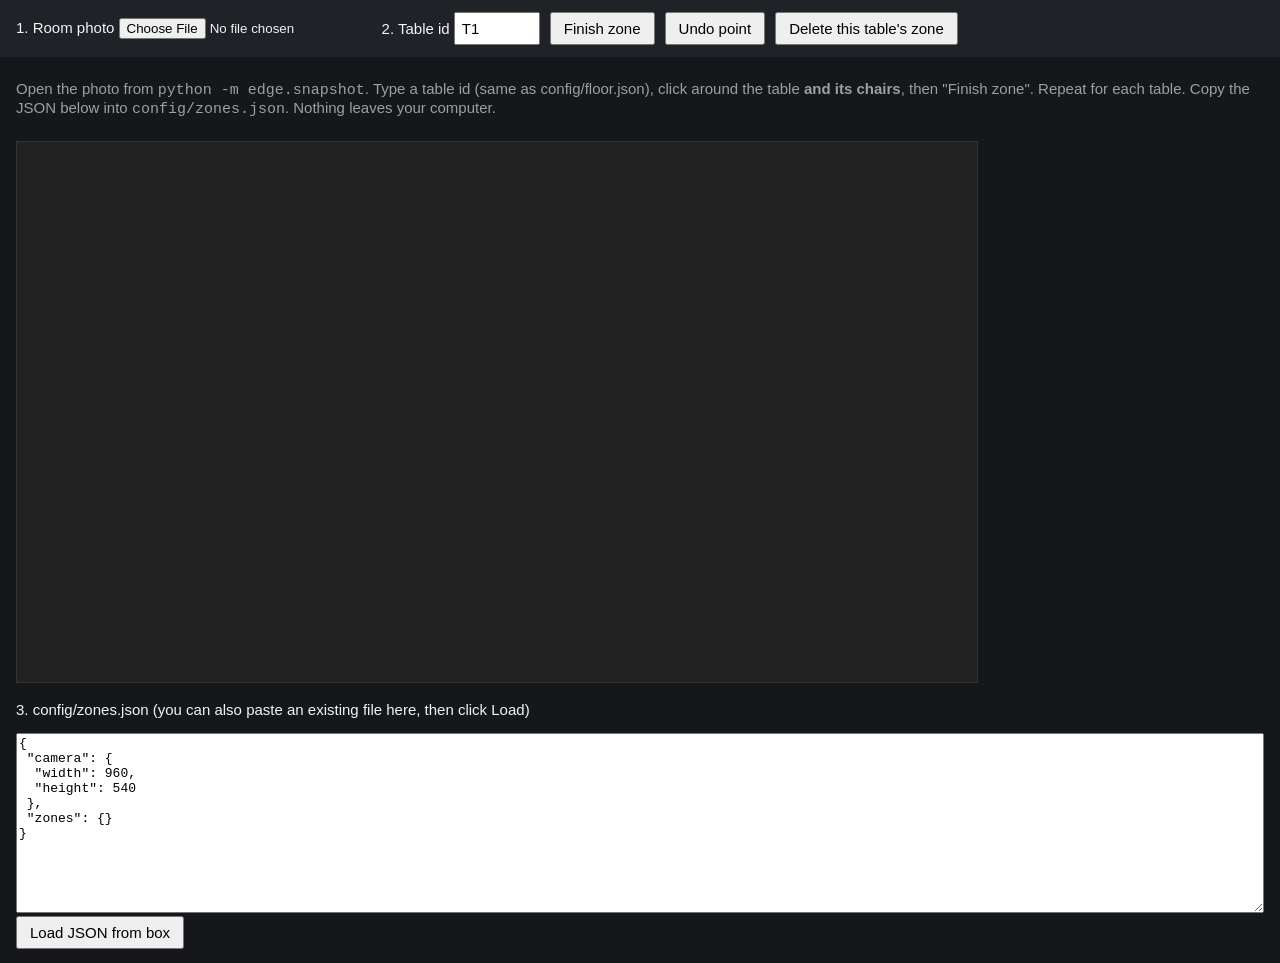
<file: tools/zone_editor.html>
<!doctype html>
<html lang="en">
<head>
<meta charset="utf-8">
<meta name="viewport" content="width=device-width, initial-scale=1">
<title>Zone Editor</title>
<style>
  body { margin: 0; font: 15px -apple-system, BlinkMacSystemFont, Arial, sans-serif; background: #15171a; color: #f2f3f5; }
  .bar { display: flex; flex-wrap: wrap; gap: 10px; align-items: center; padding: 12px 16px; background: #1f2226; }
  .bar input[type=text] { width: 70px; font: inherit; padding: 6px; }
  button { font: inherit; padding: 6px 12px; cursor: pointer; }
  .help { padding: 8px 16px; color: #9aa0a6; }
  .wrap { padding: 0 16px 16px; }
  canvas { max-width: 100%; border: 1px solid #333; cursor: crosshair; }
  textarea { width: 100%; height: 180px; font: 13px monospace; box-sizing: border-box; }
</style>
</head>
<body>
<div class="bar">
  <label>1. Room photo <input type="file" id="file" accept="image/*"></label>
  <label>2. Table id <input type="text" id="tid" value="T1"></label>
  <button id="done">Finish zone</button>
  <button id="undo">Undo point</button>
  <button id="del">Delete this table's zone</button>
</div>
<p class="help">Open the photo from <code>python -m edge.snapshot</code>. Type a table id (same as config/floor.json), click around the table <b>and its chairs</b>, then "Finish zone". Repeat for each table. Copy the JSON below into <code>config/zones.json</code>. Nothing leaves your computer.</p>
<div class="wrap">
  <canvas id="c" width="960" height="540"></canvas>
  <p>3. config/zones.json (you can also paste an existing file here, then click Load)</p>
  <textarea id="json"></textarea>
  <button id="load">Load JSON from box</button>
</div>
<script>
const c = document.getElementById("c"), ctx = c.getContext("2d"), out = document.getElementById("json");
let img = null, zones = {}, current = [];

document.getElementById("file").onchange = (e) => {
  const f = e.target.files[0]; if (!f) return;
  const im = new Image();
  im.onload = () => { img = im; c.width = im.width; c.height = im.height; draw(); };
  im.src = URL.createObjectURL(f);
};
c.onclick = (e) => {
  const r = c.getBoundingClientRect();
  current.push([Math.round((e.clientX - r.left) * c.width / r.width), Math.round((e.clientY - r.top) * c.height / r.height)]);
  draw();
};
document.getElementById("done").onclick = () => {
  if (current.length >= 3) zones[document.getElementById("tid").value.trim()] = current;
  current = []; draw();
};
document.getElementById("undo").onclick = () => { current.pop(); draw(); };
document.getElementById("del").onclick = () => { delete zones[document.getElementById("tid").value.trim()]; draw(); };
document.getElementById("load").onclick = () => {
  try { zones = JSON.parse(out.value).zones || {}; draw(); } catch (e) { out.value = "Not valid JSON: " + e.message; }
};

function poly(pts, color, close) {
  if (!pts.length) return;
  ctx.beginPath(); ctx.moveTo(...pts[0]); pts.slice(1).forEach((p) => ctx.lineTo(...p));
  if (close) ctx.closePath();
  ctx.lineWidth = Math.max(2, c.width / 400); ctx.strokeStyle = color; ctx.stroke();
  if (close) { ctx.fillStyle = color + "33"; ctx.fill(); }
  pts.forEach((p) => { ctx.fillStyle = color; ctx.fillRect(p[0] - 4, p[1] - 4, 8, 8); });
}
function draw() {
  ctx.fillStyle = "#222"; ctx.fillRect(0, 0, c.width, c.height);
  if (img) ctx.drawImage(img, 0, 0);
  ctx.font = `bold ${Math.max(16, c.width / 50)}px sans-serif`;
  for (const [id, pts] of Object.entries(zones)) {
    poly(pts, "#1f9d55", true);
    const cx = pts.reduce((a, p) => a + p[0], 0) / pts.length, cy = pts.reduce((a, p) => a + p[1], 0) / pts.length;
    ctx.fillStyle = "#fff"; ctx.fillText(id, cx, cy);
  }
  poly(current, "#f9ab00", false);
  out.value = JSON.stringify({ camera: { width: c.width, height: c.height }, zones }, null, 1)
    .replace(/\[\n\s+(\d+),\n\s+(\d+)\n\s+\]/g, "[$1, $2]");
}
draw();
</script>
</body>
</html>
</file>
